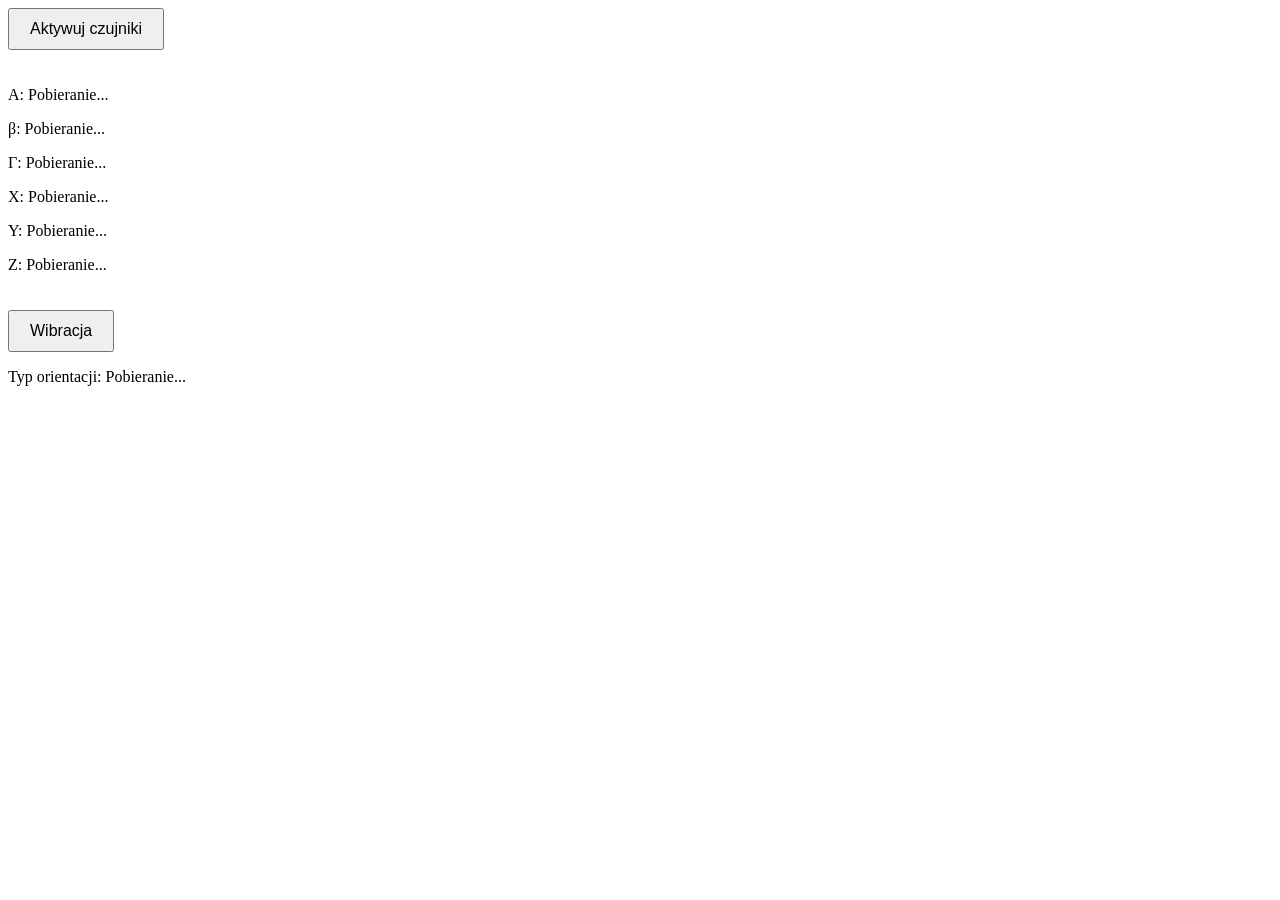
<file: index.html>
<!DOCTYPE html>
<html lang="pl">
<head>
    <link rel="manifest" href="./manifest.json">
    <meta charset="UTF-8">
    <meta name="viewport" content="width=device-width, initial-scale=1.0">
    <link rel="stylesheet" href="style.css">
    <title>Moja strona</title>
</head>
<body>
    <button id="start-sensors-btn" style="padding: 10px 20px; font-size: 16px; margin-bottom: 20px;">
        Aktywuj czujniki
    </button>

    <p>A: <span id="alfa">Pobieranie...</span></p>
    <p>β: <span id="beta">Pobieranie...</span></p>
    <p>Γ: <span id="gamma">Pobieranie...</span></p>
    <p>X: <span id="x">Pobieranie...</span></p>
    <p>Y: <span id="y">Pobieranie...</span></p>
    <p>Z: <span id="z">Pobieranie...</span></p>

    <button id="vibration-btn" style="padding: 10px 20px; font-size: 16px; margin-top: 20px;">
        Wibracja
    </button>

    <p>Typ orientacji: <span id="orientation-type">Pobieranie...</span></p>
    

<script>
if ('serviceWorker' in navigator) {
    navigator.serviceWorker.register('/service-worker.js').then(function () {
        console.log('Service worker zainstalowany');
    }).catch(function (err) {
        console.log('Service worker nie zainstalowany, sprawdź błąd:', err);
    });
}
</script>

<script>
    const alfa = document.getElementById('alfa');
    const beta = document.getElementById("beta");
    const gamma = document.getElementById("gamma");

    const btn = document.getElementById("start-sensors-btn");
    const btnVibration = document.getElementById("vibration-btn");

    const x = document.getElementById("x");
    const y = document.getElementById("y");
    const z = document.getElementById("z");

    const type = document.getElementById("orientation-type");

    function handleMotion() {
        window.addEventListener('devicemotion', (event) => {
            x.textContent = event.acceleration.x !== null ? event.acceleration.x.toFixed(2) : 0;
            y.textContent = event.acceleration.y !== null ? event.acceleration.y.toFixed(2) : 0;
            z.textContent = event.acceleration.z !== null ? event.acceleration.z.toFixed(2) : 0;
        });
    }

    function startOrientation() {
        window.addEventListener('deviceorientation', (event) => {
            alfa.textContent = event.alpha !== null ? event.alpha.toFixed(1) : 0;
            beta.textContent = event.beta !== null ? event.beta.toFixed(1) : 0;
            gamma.textContent = event.gamma !== null ? event.gamma.toFixed(1) : 0;
        });
    }

    function handleClick() {
        if (typeof DeviceOrientationEvent.requestPermission === "function") { // Zmieniono na sprawdzanie Orientation
            Promise.all([
                DeviceMotionEvent.requestPermission().catch(() => "denied"),
                DeviceOrientationEvent.requestPermission().catch(() => "denied")
            ]).then(([motionPermission, orientationPermission]) => {
                if (motionPermission === "granted" && orientationPermission === "granted") {
                    handleMotion();
                    startOrientation();
                    btn.style.display = 'none';
                } else {
                    alert("Odrzucono dostęp do czujników.");
                }
            }).catch(err => {
                console.error("Błąd podczas prośby o uprawnienia:", err);
            });
        } else {
            handleMotion();
            startOrientation();
            btn.style.display = 'none';
        }
    }

    function handleVibration() {
        navigator.vibrate(100);
    }

    screen.orientation.addEventListener("change", () => {
        type.textContent = screen.orientation.type;
    });

    btn.addEventListener("click", handleClick);
    btnVibration.addEventListener("click", handleVibration);
    

</script>
</body>
</html>
</file>
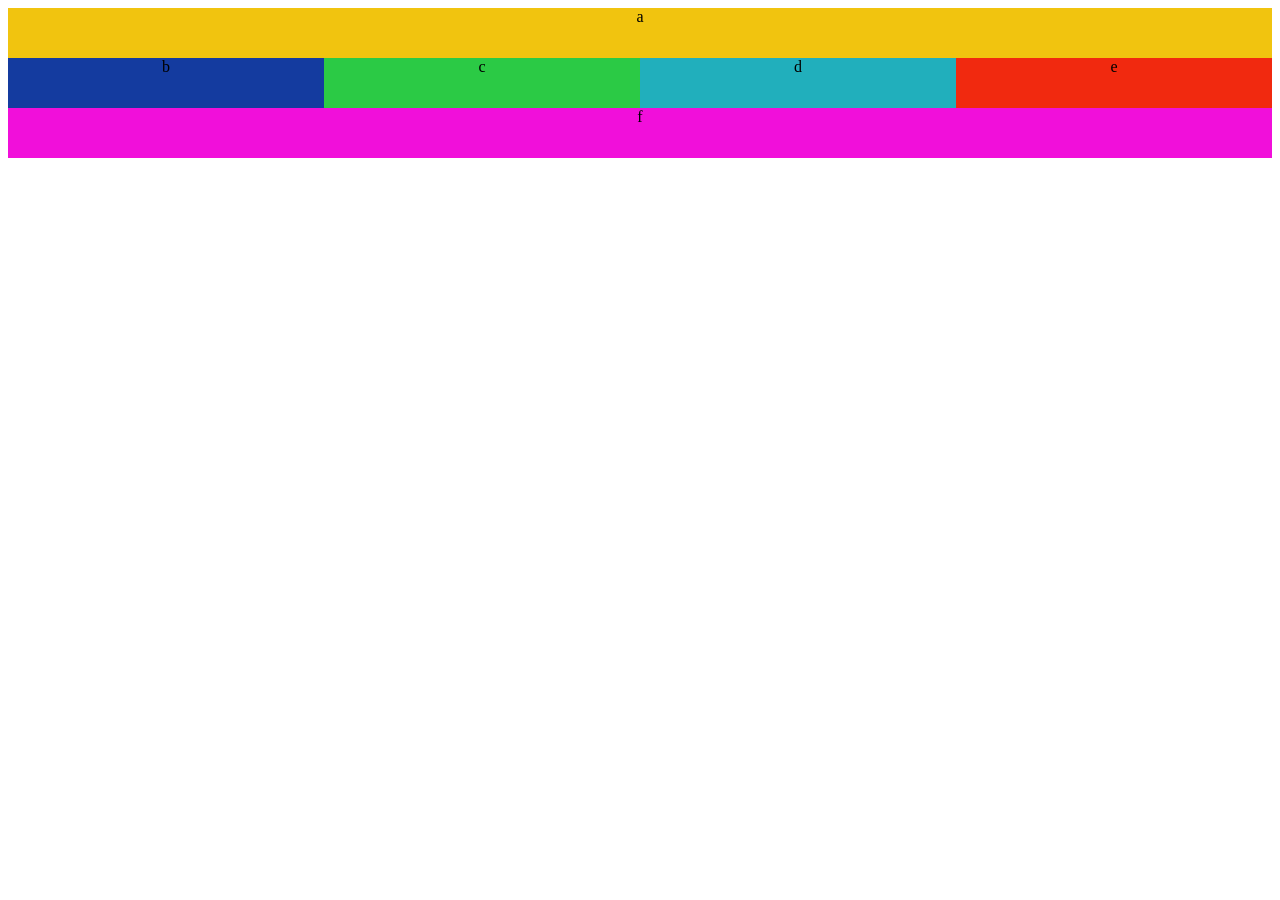
<file: index_old.html>
<!DOCTYPE html>
<html lang="pl">
<head>
    <link rel="manifest" href="./manifest.json">
    <meta charset="UTF-8">
    <meta name="viewport" content="width=device-width, initial-scale=1.0">
    <link rel="stylesheet" href="style.css">
    <title>Moja strona</title>
</head>
<body>
    <div class="container">
        <div class="one">a</div>
        <div class="two">b</div>
        <div class="three">c</div>
        <div class="four">d</div>
        <div class="five">e</div>
        <div class="six">f</div>
    </div>
<script>
if ('serviceWorker' in navigator) {
    // próba instalacji
    navigator.serviceWorker.register('/service-worker.js').then(function () {
        console.log('Service worker zainstalowany');
    }).catch(function (err) {
        // jeśli coś pójdzie nie tak- konsola nam powie co trzeba poprawić
        console.log('Service worker nie zainstalowany, sprawdź błąd:', err)
    });
}
</script>
</body>
</html>
</file>
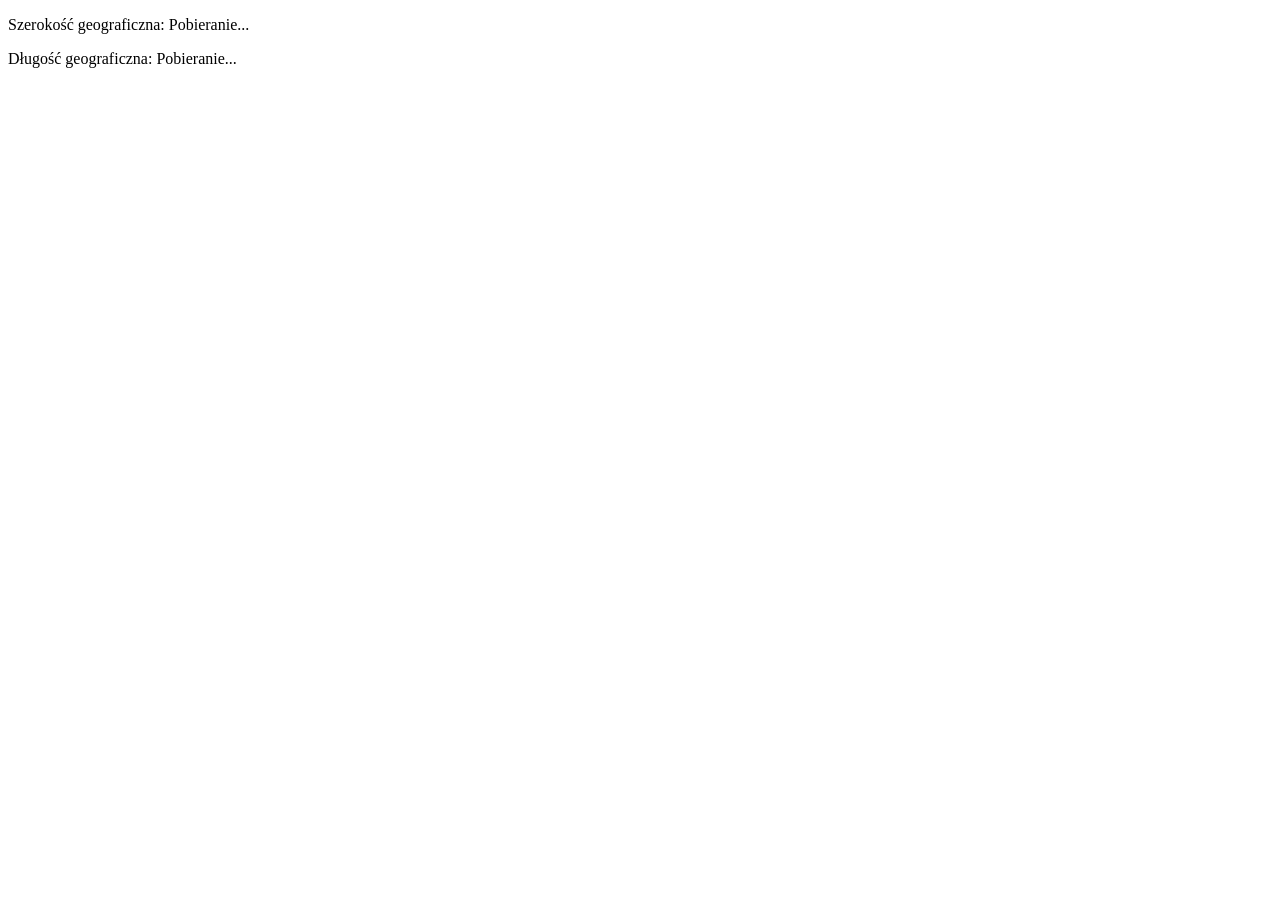
<file: index_old_2.html>
<!DOCTYPE html>
<html lang="pl">
<head>
    <link rel="manifest" href="./manifest.json">
    <meta charset="UTF-8">
    <meta name="viewport" content="width=device-width, initial-scale=1.0">
    <link rel="stylesheet" href="style.css">
    <title>Moja strona</title>
</head>
<body>
    <p>Szerokość geograficzna: <span id="szerokosc">Pobieranie...</span></p>
    <p>Długość geograficzna: <span id="dlugosc">Pobieranie...</span></p>

<script>
if ('serviceWorker' in navigator) {
    navigator.serviceWorker.register('/service-worker.js').then(function () {
        console.log('Service worker zainstalowany');
    }).catch(function (err) {
        console.log('Service worker nie zainstalowany, sprawdź błąd:', err);
    });
}
</script>

<script>
    const szer = document.getElementById('szerokosc');
    const dlug = document.getElementById("dlugosc");

    function getWspolrzedne(position) {
        const latitude = position.coords.latitude;
        const longitude = position.coords.longitude;

        szer.textContent = latitude.toFixed(6);
        dlug.textContent = longitude.toFixed(6);
    }

    function obsugaBledow(error) {
        console.warn(`Błąd lokalizacji (${error.code}): ${error.message}`);
    }

    function startTracking() {
        if ("geolocation" in navigator) {
            navigator.geolocation.watchPosition(getWspolrzedne, obsugaBledow, {
                enableHighAccuracy: true,
                maximumAge: 0
            });
        } else {
            szer.textContent = "Brak wsparcia dla GPS";
        }
    }

    window.onload = startTracking;
</script>
</body>
</html>
</file>
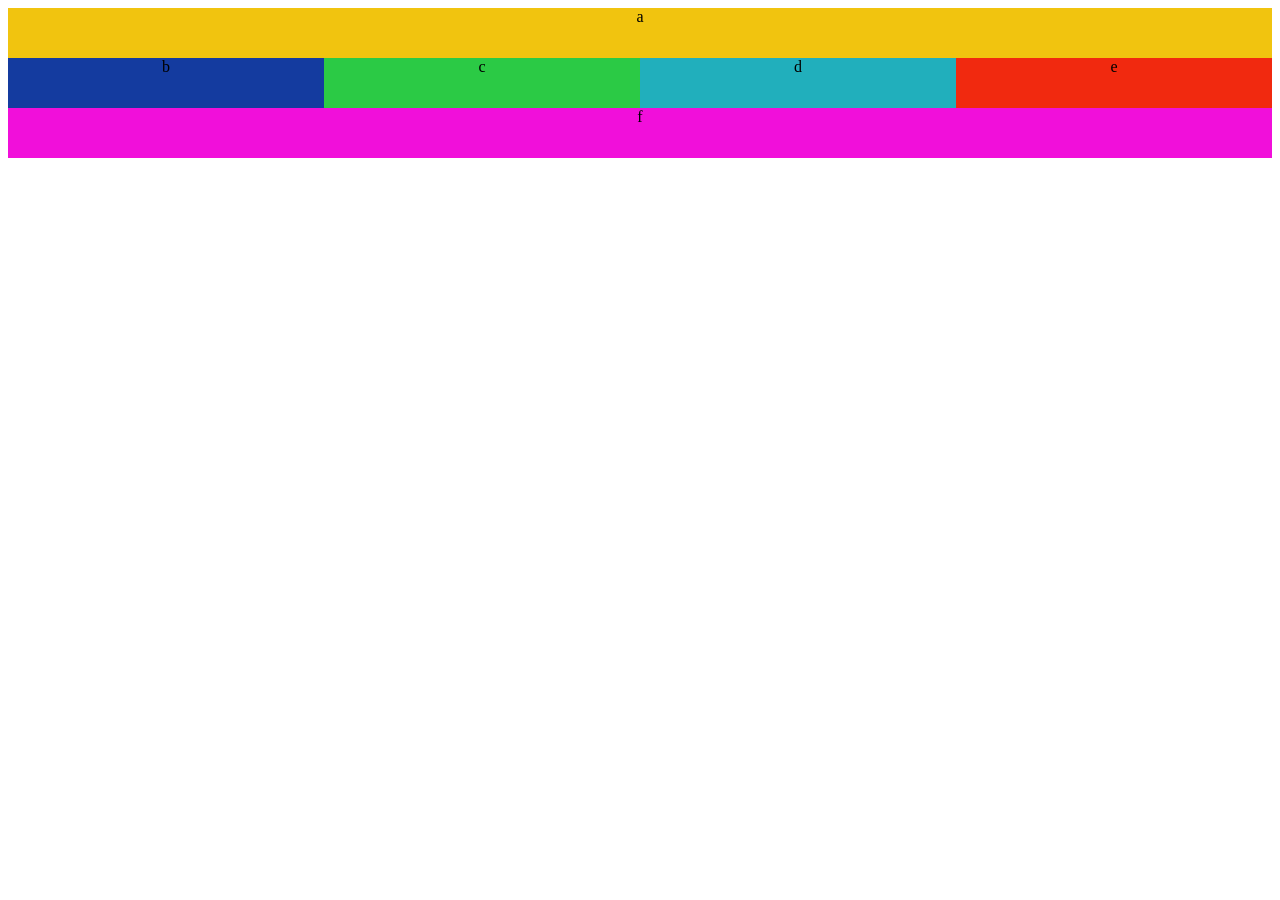
<file: page.html>
<!DOCTYPE html>
<html lang="pl">
<head>
    <link rel="manifest" href="/manifest.json">
    <meta charset="UTF-8">
    <meta name="viewport" content="width=device-width, initial-scale=1.0">
    <link rel="stylesheet" href="style.css">
    <title>Moja strona</title>
</head>
<body>
    <div class="container">
        <div class="one">a</div>
        <div class="two">b</div>
        <div class="three">c</div>
        <div class="four">d</div>
        <div class="five">e</div>
        <div class="six">f</div>
    </div>
<script>
if ('serviceWorker' in navigator) {
    // próba instalacji
    navigator.serviceWorker.register('/service-worker.js').then(function () {
        console.log('Service worker zainstalowany');
    }).catch(function (err) {
        // jeśli coś pójdzie nie tak- konsola nam powie co trzeba poprawić
        console.log('Service worker nie zainstalowany, sprawdź błąd:', err)
    });
}
</script>
</body>
</html>
</file>
<file: style.css>
.container {
  display: grid;
  grid-template-columns: 1fr 1fr;
  grid-template-rows: auto auto;
  grid-template-areas: 
    "one one"
    "two two"
    "three four"
    "five five"
    "six six";
  text-align: center;
}


@media (min-width: 768px) {
.container {
  grid-template-columns: 1fr 1fr 1fr;
  grid-template-rows: auto auto auto;
  grid-template-areas: 
    "one one one"
    "two two two"
    "three four five"
    "six six six";
}
}

@media (min-width: 1200px) {
.container {
  grid-template-columns: 1fr 1fr 1fr 1fr;
  grid-template-rows: auto auto auto auto;
  grid-template-areas: 
    "one one one one"
    "two three four five"
    "six six six six";
}
}

.one { 
    grid-area: one;
    background-color: #f1c40f;
    height: 50px;
 }
.two { grid-area: two;
    background-color: #143b9f;
    height: 50px;
 }
.three { grid-area: three;
    background-color: #2bca45;
    height: 50px;
 }
.four { grid-area: four;
    background-color: #21afbc;
    height: 50px;
 }
.five {grid-area: five;
    background-color: #f1290f;
    height: 50px;
}
.six {grid-area: six;
    background-color: #f10fda;
    height: 50px;
}
</file>
